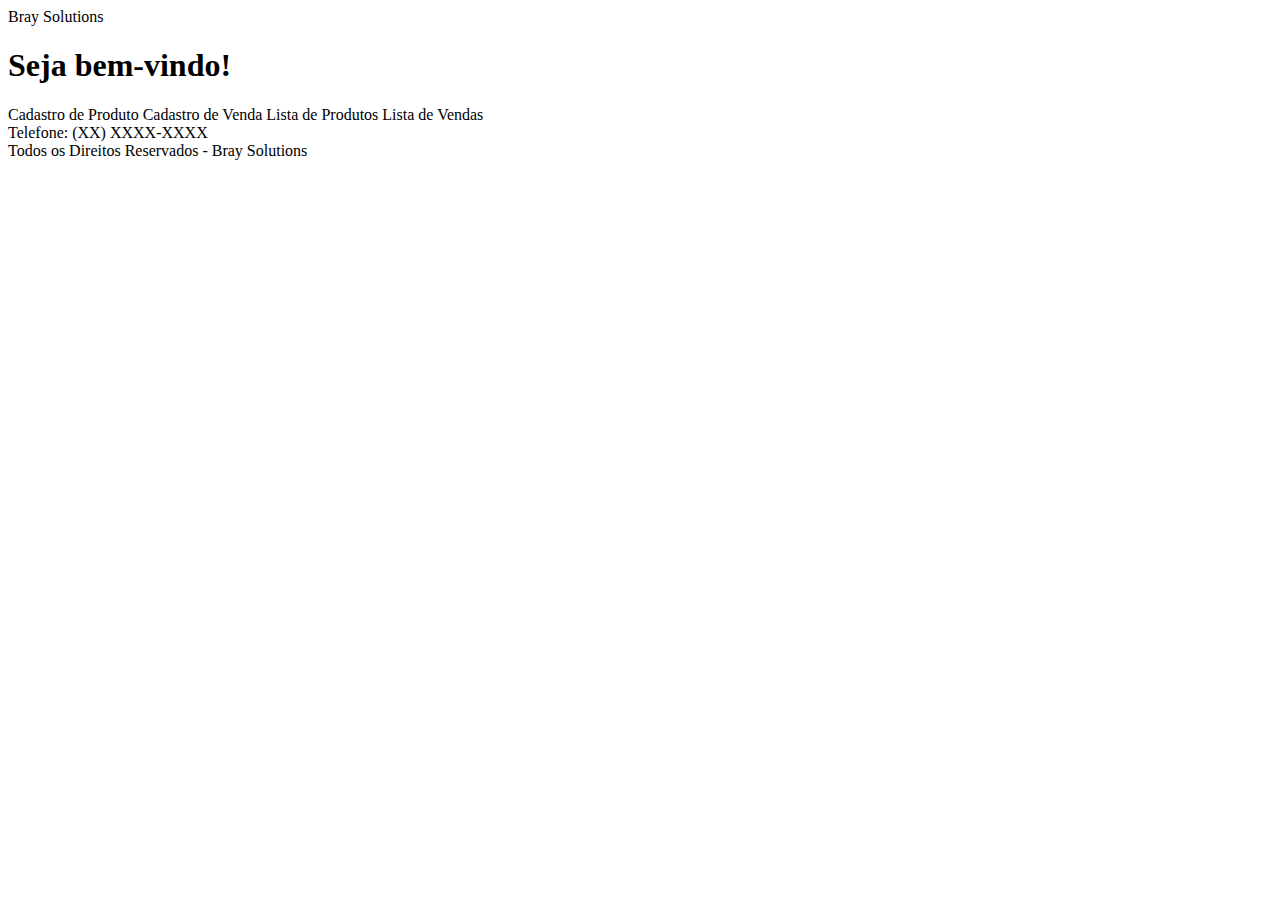
<file: src/main/resources/templates/index.html>
<!DOCTYPE html>
<html lang="pt-BR" xmlns:th="http://www.thymeleaf.org">
<head>
    <meta charset="UTF-8">
    <meta name="viewport" content="width=device-width, initial-scale=1.0">
    <title>Página Inicial</title>
    <link rel="stylesheet" th:href="@{/styles.css}">
    <script th:src="@{/js/scripts.js}" defer></script>
</head>
<body>

    <!-- Navbar Fixa no topo -->
    <div class="navbar">
        <span class="logo">Bray Solutions</span>
    </div>

    <h1>Seja bem-vindo!</h1>

    <!-- Botões para navegação -->
    <div class="buttons-container">
        <a th:href="@{/cadastroProduto}" class="button">Cadastro de Produto</a>
        <a th:href="@{/cadastroVenda}" class="button">Cadastro de Venda</a>
        <a th:href="@{/produto/listar}" class="button">Lista de Produtos</a> <!-- Atualizado para /produto/listar -->
        <a th:href="@{/venda/listar}" class="button">Lista de Vendas</a> <!-- Botão para lista de vendas -->
    </div>
    
    <!-- Rodapé -->
    <footer>
        <div class="contact">Telefone: (XX) XXXX-XXXX</div>
        <div class="copyright">Todos os Direitos Reservados - Bray Solutions</div>
    </footer>

</body>
</html>
</file>
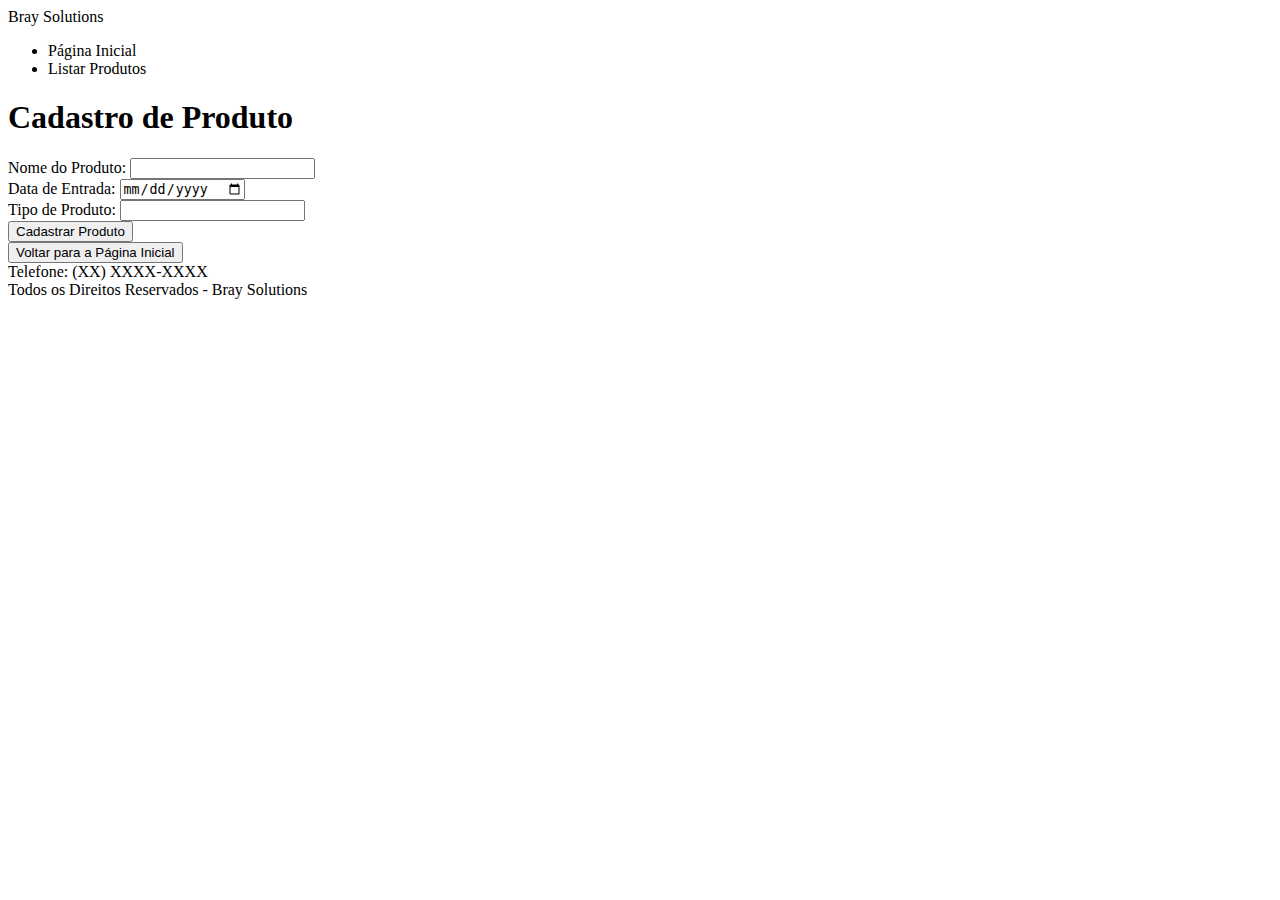
<file: src/main/resources/templates/cadastroProduto.html>
<!DOCTYPE html>
<html lang="pt-BR" xmlns:th="http://www.thymeleaf.org">
<head>
    <meta charset="UTF-8">
    <meta name="viewport" content="width=device-width, initial-scale=1.0">
    <title>Cadastro de Produto</title>
    <link rel="stylesheet" th:href="@{/styles.css}">
    <script th:src="@{/js/scripts.js}" defer></script>
</head>
<body>

    <!-- Navbar Fixa no topo -->
    <div class="navbar">
        <span class="logo">Bray Solutions</span>
        <ul>
            <li><a th:href="@{/}">Página Inicial</a></li>
            <li><a th:href="@{/produto/listar}">Listar Produtos</a></li> <!-- Atualizado para /produto/listar -->
        </ul>
    </div>

    <h1>Cadastro de Produto</h1>
    <form th:action="@{/produto/salvar}" method="post">
        <label for="nomeProduto">Nome do Produto:</label>
        <input type="text" id="nomeProduto" name="nome" required>
        <br>

        <label for="dataEntrada">Data de Entrada:</label>
        <input type="date" id="dataEntrada" name="dataEntrada" required>
        <br>

        <label for="tipoProduto">Tipo de Produto:</label>
        <input type="text" id="tipoProduto" name="tipo" required>
        <br>

        <button type="submit">Cadastrar Produto</button>
    </form>

    <!-- Botão de retorno para a página inicial -->
    <div class="center">
        <button onclick="window.location.href = '/'">Voltar para a Página Inicial</button>
    </div>

    <!-- Rodapé -->
    <footer>
        <div class="contact">Telefone: (XX) XXXX-XXXX</div>
        <div class="copyright">Todos os Direitos Reservados - Bray Solutions</div>
    </footer>

</body>
</html>
</file>
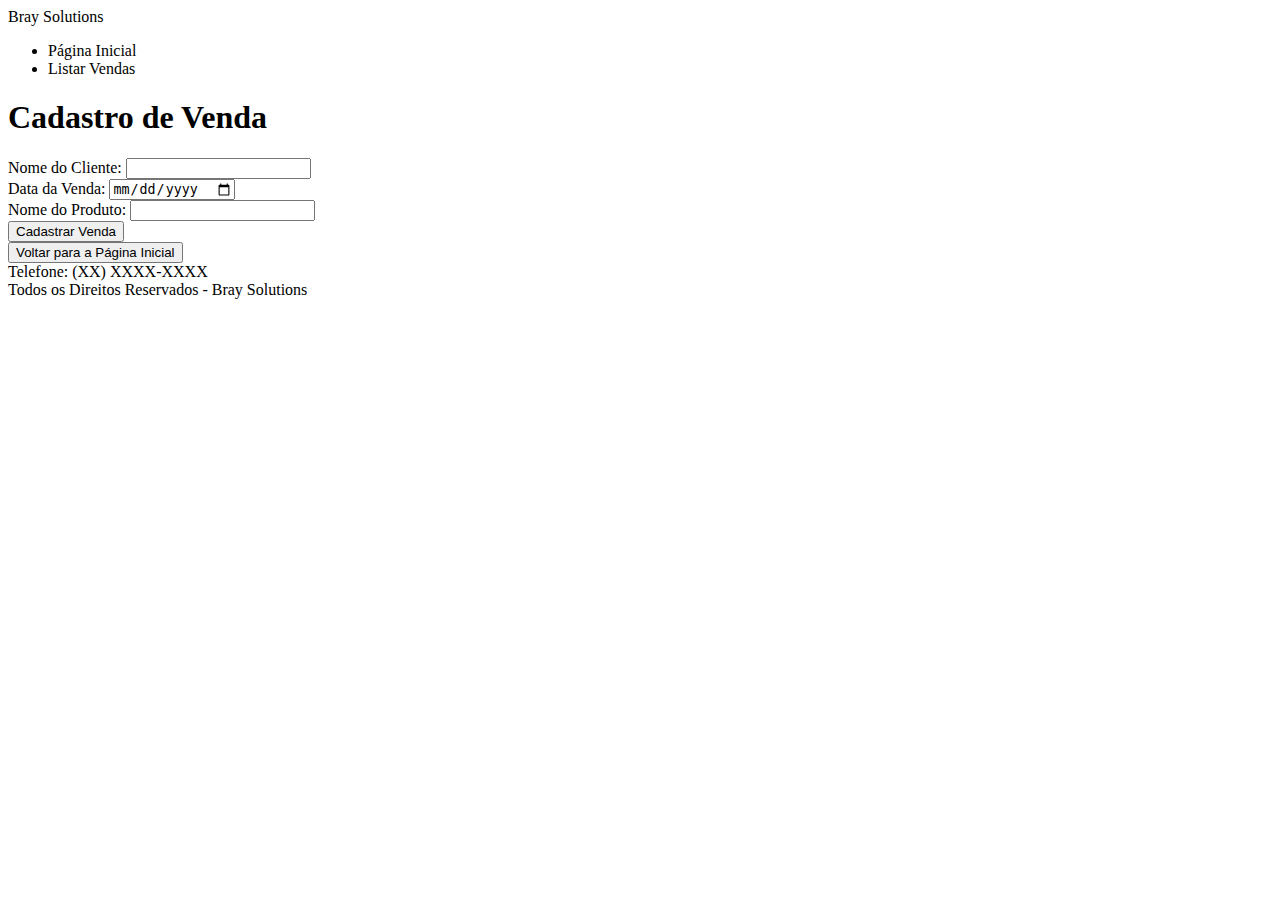
<file: src/main/resources/templates/cadastroVenda.html>
<!DOCTYPE html>
<html lang="pt-BR" xmlns:th="http://www.thymeleaf.org">
    <head>
        <meta charset="UTF-8">
        <meta name="viewport" content="width=device-width, initial-scale=1.0">
        <title>Cadastro de Venda</title>
        <link rel="stylesheet" th:href="@{/styles.css}">
        <script th:src="@{/js/scripts.js}" defer></script>
    </head>
    <body>

        <!-- Navbar Fixa no topo -->
        <div class="navbar">
            <span class="logo">Bray Solutions</span>
            <ul>
                <li><a th:href="@{/}">Página Inicial</a></li>
                <li><a th:href="@{/venda/listar}">Listar Vendas</a></li> <!-- Alterado para o novo caminho -->
            </ul>
        </div>

        <h1>Cadastro de Venda</h1>
        <!-- Formulário configurado para enviar os dados corretamente -->
        <form th:action="@{/venda/salvar}" method="post">
            <label for="nomeCliente">Nome do Cliente:</label>
            <input type="text" id="nomeCliente" name="nomeCliente" required>
            <br>

            <label for="dataVenda">Data da Venda:</label>
            <input type="date" id="dataVenda" name="dataVenda" required>
            <br>

            <label for="nomeProduto">Nome do Produto:</label>
            <input type="text" id="nomeProduto" name="nomeProduto" required>
            <br>

            <button type="submit">Cadastrar Venda</button>
        </form>

        <!-- Botão de retorno para a página inicial -->
        <div class="center">
            <button onclick="window.location.href = '/'">Voltar para a Página Inicial</button>
        </div>

        <!-- Rodapé -->
        <footer>
            <div class="contact">Telefone: (XX) XXXX-XXXX</div>
            <div class="copyright">Todos os Direitos Reservados - Bray Solutions</div>
        </footer>

    </body>
</html>
</file>
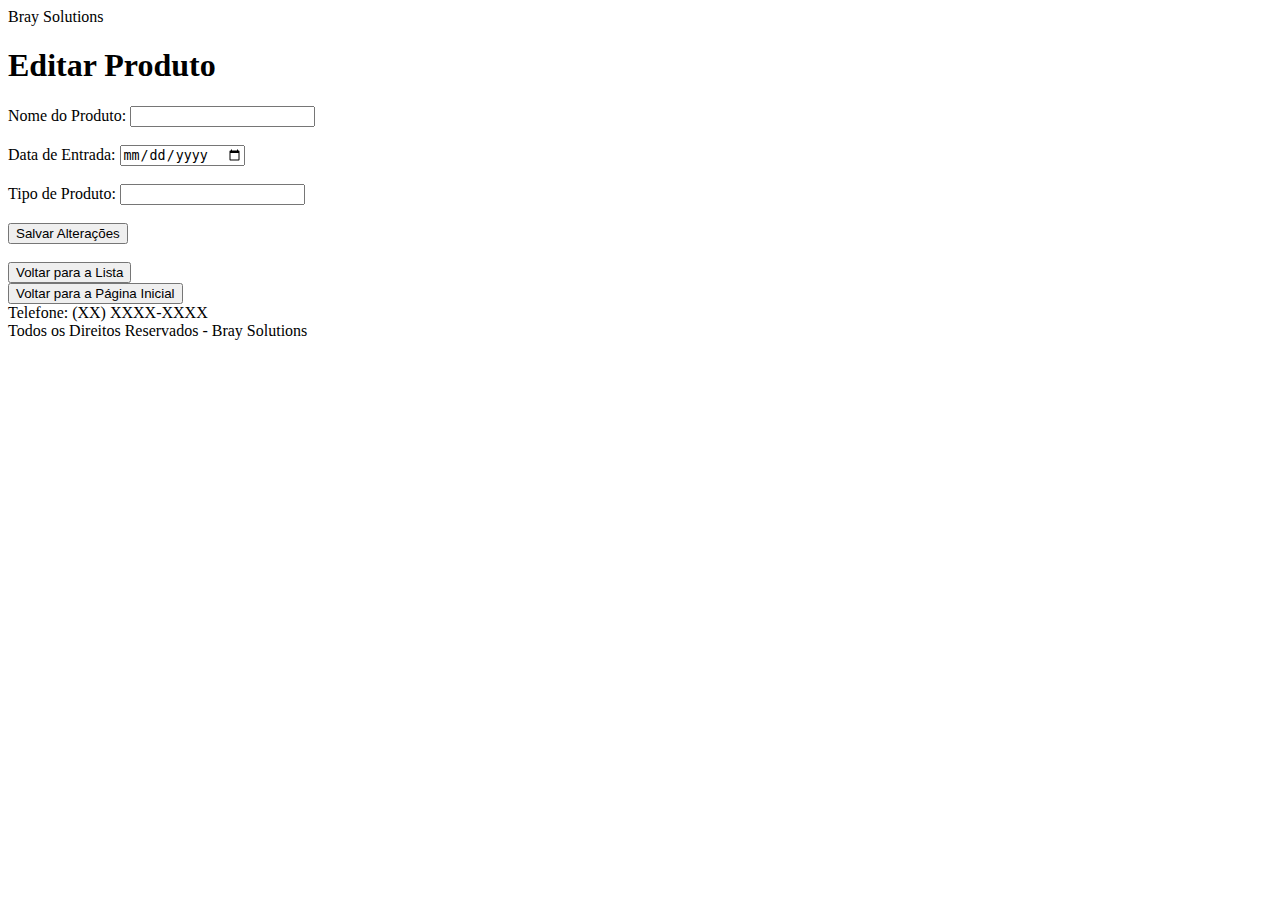
<file: src/main/resources/templates/editarProduto.html>
<!DOCTYPE html>
<html lang="pt-BR" xmlns:th="http://www.thymeleaf.org">
    <head>
        <meta charset="UTF-8">
        <meta name="viewport" content="width=device-width, initial-scale=1.0">
        <title>Editar Produto</title>
        <link rel="stylesheet" th:href="@{/styles.css}"> <!-- Link para o arquivo CSS, se necessário -->
        <script th:src="@{/js/scripts.js}" defer></script>
    </head>
    <body>
        <!-- Navbar Fixa no topo -->
        <div class="navbar">
            <span class="logo">Bray Solutions</span>
        </div>
        <div class="container">
            <h1>Editar Produto</h1>

            <!-- Formulário para editar o produto -->
            <form th:action="@{/produto/atualizarProduto}" method="post">
                <!-- Campo oculto para enviar o ID do produto -->
                <input type="hidden" th:value="${produto.id}" name="id"/>

                <div>
                    <label for="nome">Nome do Produto:</label>
                    <input type="text" id="nome" name="nome" th:value="${produto.nome}" required/>
                </div>
                <br>

                <div>
                    <label for="dataEntrada">Data de Entrada:</label>
                    <input type="date" id="dataEntrada" name="dataEntrada" th:value="${produto.dataEntrada}" required/>
                </div>
                <br>

                <div>
                    <label for="tipo">Tipo de Produto:</label>
                    <input type="text" id="tipo" name="tipo" th:value="${produto.tipo}" required/>
                </div>
                <br>

                <button type="submit">Salvar Alterações</button>
            </form>

            <br>

            <!-- Botão para voltar à lista de produtos -->
            <button onclick="window.location.href = '/produto/listar'">Voltar para a Lista</button>
        </div>
        <!-- Botão de retorno para a página inicial -->
        <div class="center">
            <button onclick="window.location.href = '/'">Voltar para a Página Inicial</button>
        </div>
        <!-- Rodapé -->
        <footer>
            <div class="contact">Telefone: (XX) XXXX-XXXX</div>
            <div class="copyright">Todos os Direitos Reservados - Bray Solutions</div>
        </footer>
    </body>
</html>
</file>
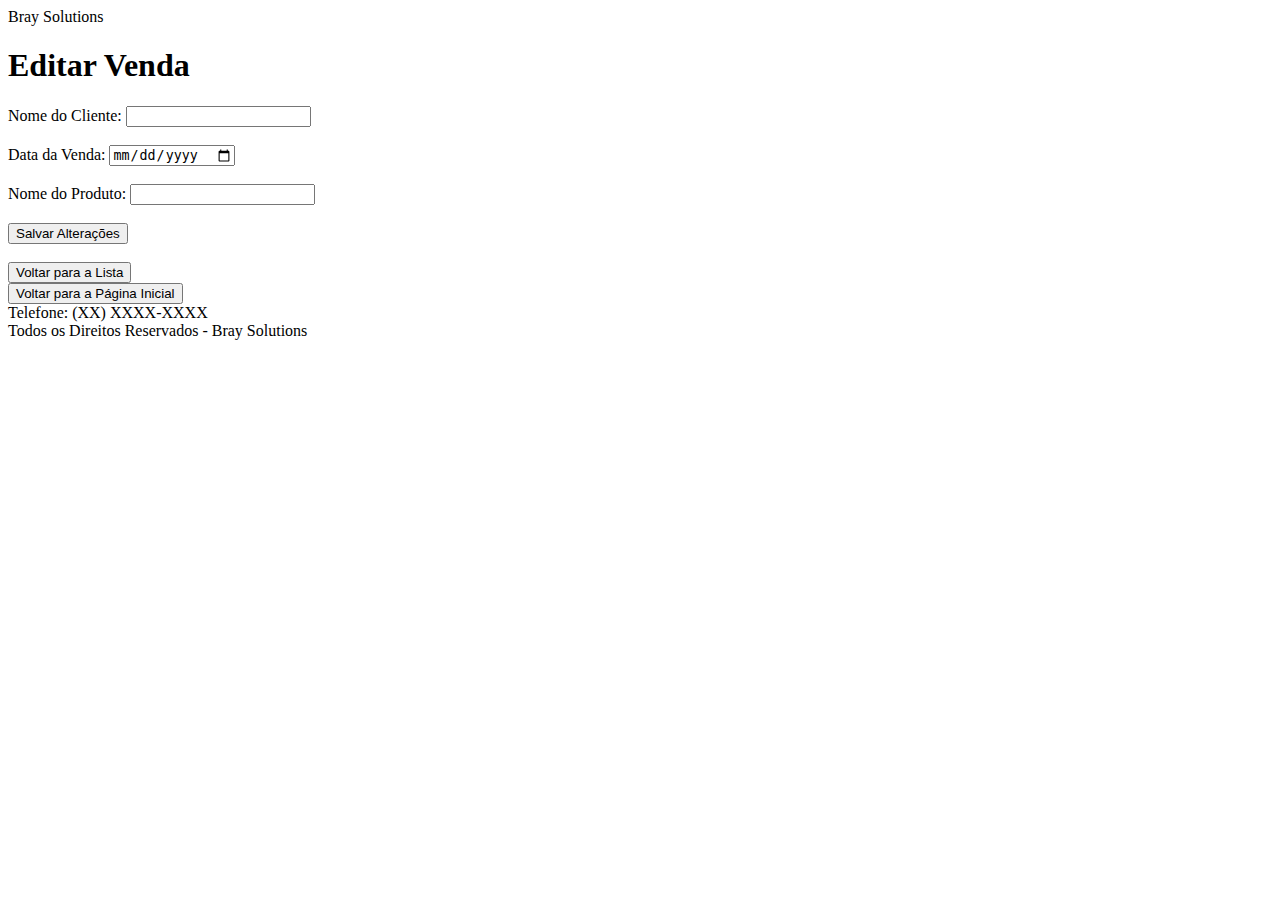
<file: src/main/resources/templates/editarVenda.html>
<!DOCTYPE html>
<html lang="pt-BR" xmlns:th="http://www.thymeleaf.org">
    <head>
        <meta charset="UTF-8">
        <meta name="viewport" content="width=device-width, initial-scale=1.0">
        <title>Editar Venda</title>
        <link rel="stylesheet" th:href="@{/styles.css}"> <!-- Link para o arquivo CSS, se necessário -->
        <script th:src="@{/js/scripts.js}" defer></script>
    </head>
    <body>
        <!-- Navbar Fixa no topo -->
        <div class="navbar">
            <span class="logo">Bray Solutions</span>
        </div>
        <div class="container">
            <h1>Editar Venda</h1>

            <!-- Formulário para editar a venda -->
            <form th:action="@{/venda/atualizar}" method="post">
                <!-- Campo oculto para enviar o ID da venda -->
                <input type="hidden" th:value="${venda.id}" name="id"/>

                <div>
                    <label for="nomeCliente">Nome do Cliente:</label>
                    <input type="text" id="nomeCliente" name="nomeCliente" th:value="${venda.nomeCliente}" required/>
                </div>
                <br>

                <div>
                    <label for="dataVenda">Data da Venda:</label>
                    <input type="date" id="dataVenda" name="dataVenda" th:value="${venda.dataVenda}" required/>
                </div>
                <br>

                <div>
                    <label for="nomeProduto">Nome do Produto:</label>
                    <input type="text" id="nomeProduto" name="nomeProduto" th:value="${venda.nomeProduto}" required/>
                </div>
                <br>

                <button type="submit">Salvar Alterações</button>
            </form>

            <br>

            <!-- Botão para voltar à lista de vendas -->
            <button onclick="window.location.href = '/venda/listar'">Voltar para a Lista</button>
        </div>
        <!-- Botão de retorno para a página inicial -->
        <div class="center">
            <button onclick="window.location.href = '/'">Voltar para a Página Inicial</button>
        </div>
        <!-- Rodapé -->
        <footer>
            <div class="contact">Telefone: (XX) XXXX-XXXX</div>
            <div class="copyright">Todos os Direitos Reservados - Bray Solutions</div>
        </footer>
    </body>
</html>
</file>
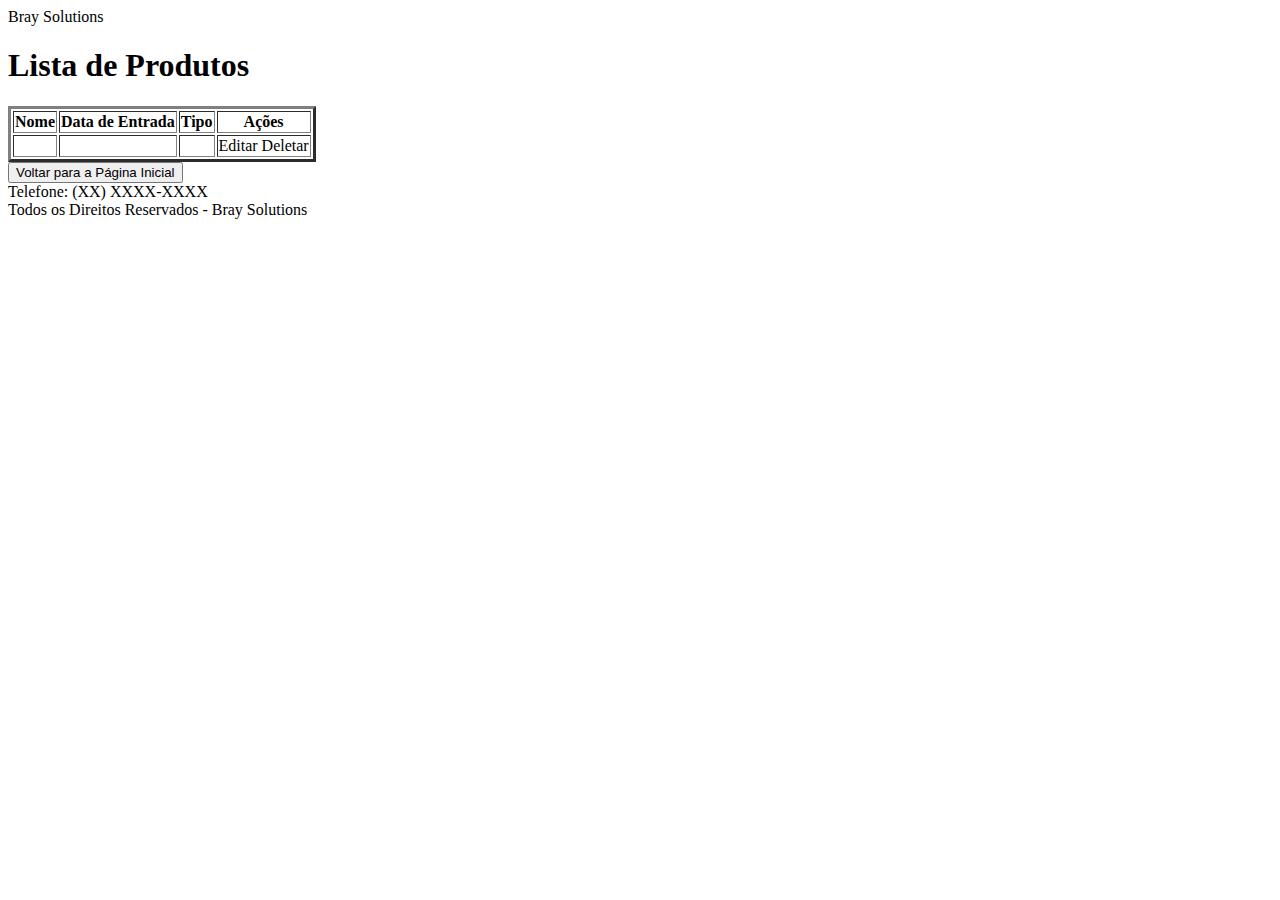
<file: src/main/resources/templates/listaProduto.html>
<!DOCTYPE html>
<html lang="pt-BR" xmlns:th="http://www.thymeleaf.org">
    <head>
        <meta charset="UTF-8">
        <meta name="viewport" content="width=device-width, initial-scale=1.0">
        <title>Lista de Produtos</title>
        <link rel="stylesheet" th:href="@{/styles.css}">
        <script th:src="@{/js/scripts.js}" defer></script>
    </head>
    <body>
        <!-- Navbar Fixa no topo -->
        <div class="navbar">
            <span class="logo">Bray Solutions</span>
        </div>
        <h1>Lista de Produtos</h1>
        <table border="3">
            <thead>
                <tr>
                    <th>Nome</th>
                    <th>Data de Entrada</th>
                    <th>Tipo</th>
                    <th>Ações</th>
                </tr>
            </thead>
            <tbody>
                <tr th:each="produto : ${produtos}">
                    <td th:text="${produto.nome}"></td>
                    <td th:text="${produto.dataEntrada}"></td>
                    <td th:text="${produto.tipo}"></td>
                    <td>
                        <!-- Botão Editar -->
                        <a th:href="@{/produto/editarProduto/{id}(id=${produto.id})}">Editar</a>
                        <!-- Botão Deletar -->
                        <a th:href="@{/produto/deletarProduto/{id}(id=${produto.id})}" onclick="return confirm('Tem certeza que deseja excluir?')">Deletar</a>
                    </td>
                </tr>
            </tbody>
        </table>
        <!-- Botão de retorno para a página inicial -->
        <div class="center">
            <button onclick="window.location.href = '/'">Voltar para a Página Inicial</button>
        </div>

        <!-- Rodapé -->
        <footer>
            <div class="contact">Telefone: (XX) XXXX-XXXX</div>
            <div class="copyright">Todos os Direitos Reservados - Bray Solutions</div>
        </footer>
    </body>
</html>
</file>
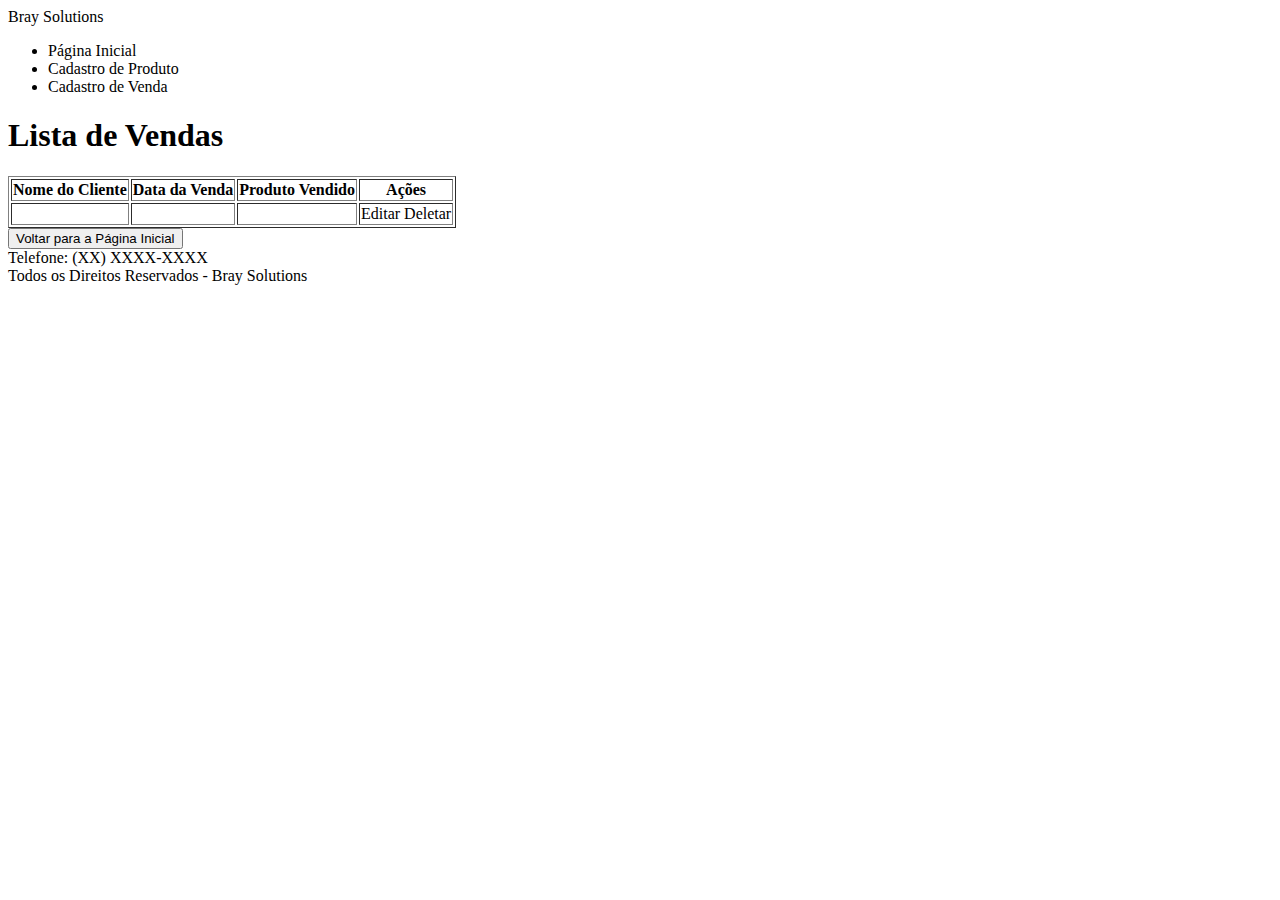
<file: src/main/resources/templates/listaVenda.html>
<!DOCTYPE html>
<html lang="pt-BR" xmlns:th="http://www.thymeleaf.org">
    <head>
        <meta charset="UTF-8">
        <meta name="viewport" content="width=device-width, initial-scale=1.0">
        <title>Lista de Vendas</title>
        <link rel="stylesheet" th:href="@{/styles.css}">
        <script th:src="@{/js/scripts.js}" defer></script>
    </head>
    <body>

        <!-- Navbar Fixa no topo -->
        <div class="navbar">
            <span class="logo">Bray Solutions</span>
            <ul>
                <li><a th:href="@{/}">Página Inicial</a></li>
                <li><a th:href="@{/cadastroProduto}">Cadastro de Produto</a></li>
                <li><a th:href="@{/cadastroVenda}">Cadastro de Venda</a></li>
            </ul>
        </div>

        <h1>Lista de Vendas</h1>

        <!-- Tabela para listar as vendas -->
        <table border="1">
            <thead>
                <tr>
                    <th>Nome do Cliente</th>
                    <th>Data da Venda</th>
                    <th>Produto Vendido</th>
                    <th>Ações</th>
                </tr>
            </thead>
            <tbody>
                <tr th:each="venda : ${vendas}">
                    <td th:text="${venda.nomeCliente}"></td>
                    <td th:text="${venda.dataVenda}"></td>
                    <td th:text="${venda.nomeProduto}"></td>
                    <td>
                        <!-- Botão Editar -->
                        <a th:href="@{/venda/editarVenda/{id}(id=${venda.id})}">Editar</a>
                        <!-- Botão Deletar -->
                        <a th:href="@{/venda/deletarVenda/{id}(id=${venda.id})}" 
                           onclick="return confirm('Tem certeza que deseja excluir?')">Deletar</a>

                    </td>
                </tr>
            </tbody>

        </table>

        <!-- Botão de retorno para a página inicial -->
        <div class="center">
            <button onclick="window.location.href = '/'">Voltar para a Página Inicial</button>
        </div>

        <!-- Rodapé -->
        <footer>
            <div class="contact">Telefone: (XX) XXXX-XXXX</div>
            <div class="copyright">Todos os Direitos Reservados - Bray Solutions</div>
        </footer>

    </body>
</html>
</file>
